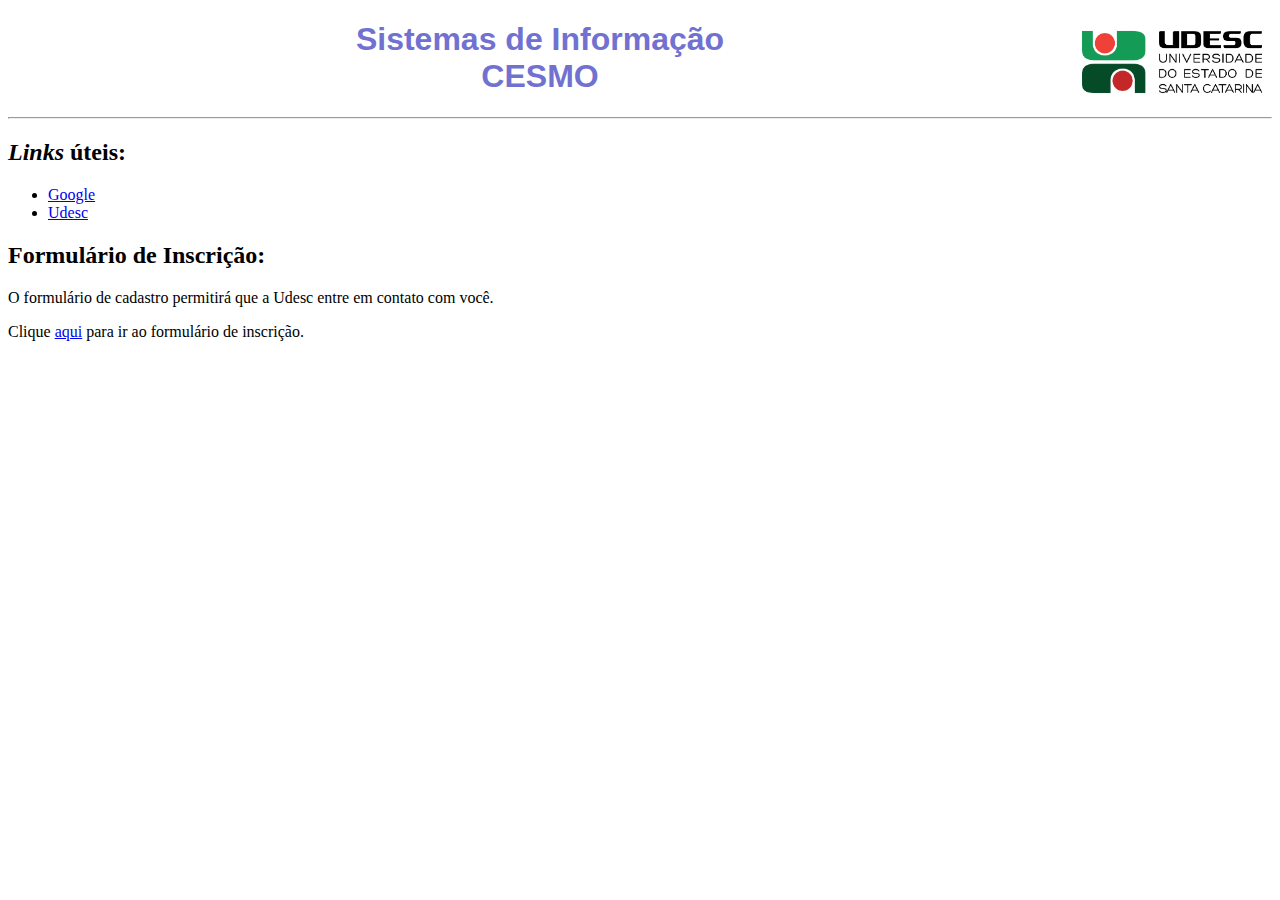
<file: front-end/index.html>
<!DOCTYPE html>
<html lang="pt-BR">
<head>
    <meta charset="UTF-8">
    <meta name="viewport" content="width=device-width, initial-scale=1.0">
    <title>Página de apresentação</title>

    <link rel="stylesheet" href="assets/css/style.css">

</head>
<body>
    <h1>
        <img src="./assets/img/udesc.jpg" alt="Logotipo da Udesc" srcset="" width="200px">
        Sistemas de Informação 
        <br>
        CESMO
    </h1>
    <hr>

    <h2>
    <i>Links</i> úteis:</h2>

    <ul>
        <li>
            <a href="https://www.google.com" target="_blank">Google</a>
        </li>
        <li>
            <a href="https://udesc.br" target="_blank">Udesc</a>
        </li>

    </ul>
    

    <h2>Formulário de Inscrição:</h2>

    <p>O formulário de cadastro permitirá que a Udesc entre em contato com você.</p>

    <p>
        Clique <a href="./formulario.html">aqui</a> para ir ao formulário de inscrição.
    </p>
</body>
</html>
</file>
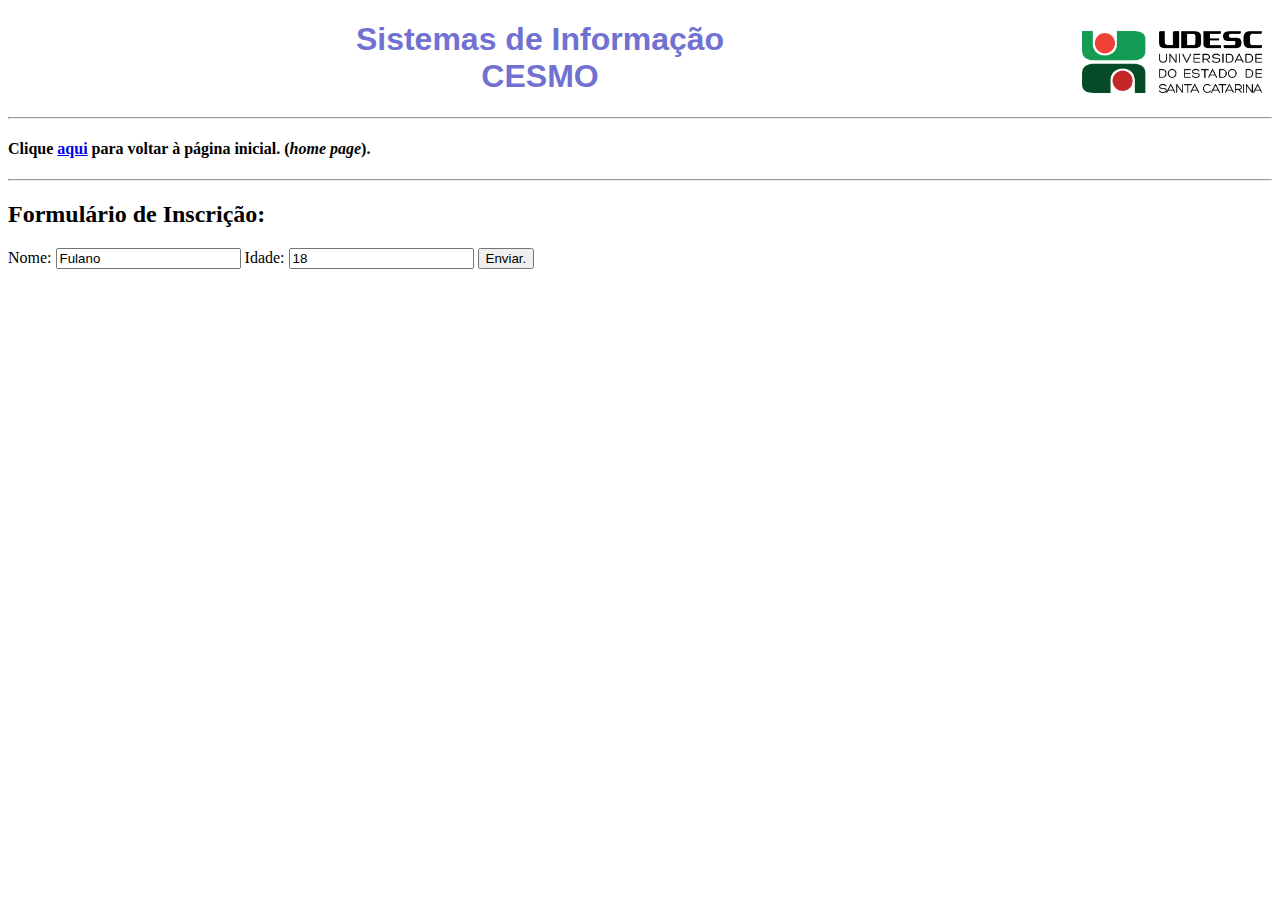
<file: front-end/formulario.html>
<!DOCTYPE html>
<html lang="pt-BR">
<head>
    <meta charset="UTF-8">
    <meta name="viewport" content="width=device-width, initial-scale=1.0">
    <title>Formulário de Cadastro</title>

    <link rel="stylesheet" href="assets/css/style.css">
</head>
<body>
    <h1>
        <img src="./assets/img/udesc.jpg" alt="Logotipo da Udesc" srcset="" width="200px">
        Sistemas de Informação
        <br>
        CESMO

    </h1>
    <hr>
    <h4>
        Clique <a href="index.html">aqui</a> para voltar à página inicial. (<i>home page</i>).
    </h4>
    <hr>
    <h2>
        Formulário de Inscrição:
    </h2>
    <form action="../back-end/processa_form.php">
        Nome: 
        <input type="text" name="Nome" id="" value="Fulano">
        Idade:
        <input type="number" name="Idade" id="" value="18">

        <button type="submit">Enviar.</button>
    </form>
</body>
</html>
</file>
<file: front-end/assets/css/style.css>
img {
    float: right;
}
h1 {
    color: rgb(113, 113, 209);
    font-family: Arial, Helvetica, sans-serif;
    font-weight: bolder;
    text-align: center;
    
}
</file>
